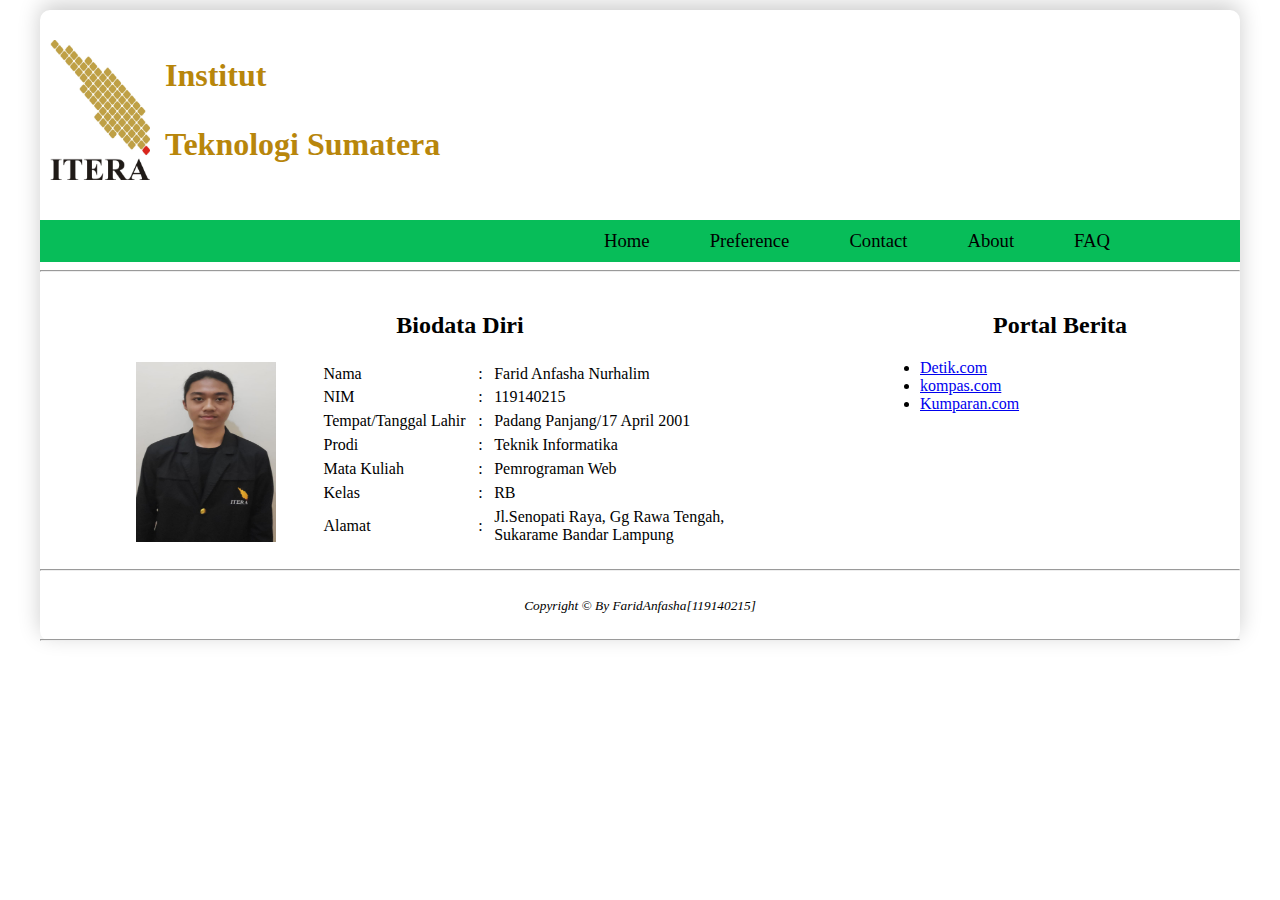
<file: Praktikum MG2/index.html>
<!DOCTYPE html>
<html lang="en">
<head>
    <meta charset="UTF-8">
    <meta http-equiv="X-UA-Compatible" content="IE=edge">
    <meta name="viewport" content="width=device-width, initial-scale=1.0">
    <title>Praktikum MG2</title>
</head>
<style>
    

.container {
    width: 1200px;
    margin: auto;
    background: white;
    border-radius: 10px;
    box-shadow: 0px -6px 22px 0px rgb(0 0 0 / 20%);
}

header {
    display: flex;
    align-items: center;
    margin: 10px;
}


h1 {
    margin: 15px;
}

nav{
	background: #07bd59;
	display: flex;
	justify-content: right;
}
nav a{
	color: black;
	font-size: 14pt;
	padding: 10px 30px;
	text-decoration: none;
}
nav a:hover{
	background: #4169E1;
	color: white;
}


span {
    margin-right: 50px;
}

span a {
    background: antiquewhite;
    padding: 5px 10px;
    text-decoration: none;
    color: black;
    border-radius: 3px;
}

span a:hover {
    background:#efc166
}

content {
    display: flex;
    margin: 20px 0px;
}

.main {
    width: 70%;
}

.news {
    width: 30%;
    
}

h2 {
    text-align: center;
}

table.tab-main {
    margin: auto;
    width: 655px;
}

footer {
    text-align: center;
    font-style: italic;
    margin: 25px;
}
</style>
<body>
    
    <div class="container">
		<header>
			<img src="logo-itera-oke.jpg" width="100" height="140">
			<h1>
                <p style="color: rgb(184, 134, 11);" >Institut</p>
                <p style="color: rgb(184, 134, 11);">Teknologi Sumatera</p>
            </h1>
		</header>
		<nav>
			<a href="#">Home</a>
		    <a href="#">Preference</a>
		    <a href="#">Contact</a>
		    <a href="#">About</a>
		    <a href="#" style="margin-right: 100px;">FAQ</a>
		</nav>
		<hr>
		<content>
			<div class="main">
				<h2>Biodata Diri</h2>
				<table class="tab-main">
                    <tr>
                        <td rowspan="10" width="230px"><img src="poto.jpeg"  width="140" height="180"></td> 
                    </tr>
					<tr>
						<td width="200px">Nama </td>
						<td width="20px">:</td>
						<td width="500px">Farid Anfasha Nurhalim</td>
					</tr>
					<tr>
						<td>NIM </td>
						<td>:</td>
						<td>119140215</td>
					</tr>
                    <tr>
                        <td>Tempat/Tanggal Lahir</td>
                        <td>:</td>
                        <td>Padang Panjang/17 April 2001</td>
                    </tr>
					<tr>
						<td>Prodi</td>
                        <td>:</td>
						<td>Teknik Informatika</td>
					</tr>
					<tr>
						<td>Mata Kuliah</td>
                        <td>:</td>
						<td>Pemrograman Web</td>
					</tr>
					<tr>
						<td>Kelas</td>
                        <td>:</td>
						<td>RB</td>
					</tr>
                    <tr>
                        <td>Alamat</td>
                        <td>:</td>
                        <td>Jl.Senopati Raya, Gg Rawa Tengah, Sukarame Bandar Lampung</td>
                    </tr>
				</table>
			</div>
			<div class="news">
				<h2>Portal Berita</h2>
				<div class="content-news">
					<ul>
						<li><a href="https://www.detik.com/">Detik.com</a></li>
						<li><a href="https://www.kompas.com/">kompas.com</a></li>
						<li><a href="https://kumparan.com/">Kumparan.com</a></li>
					</ul>
				</div>
			</div>
		</content>
		<hr>
		<footer>
			<p><small>Copyright &copy; By FaridAnfasha[119140215]</small></p>
		</footer>
		<hr>
	</div>
</body>
</html>
</file>
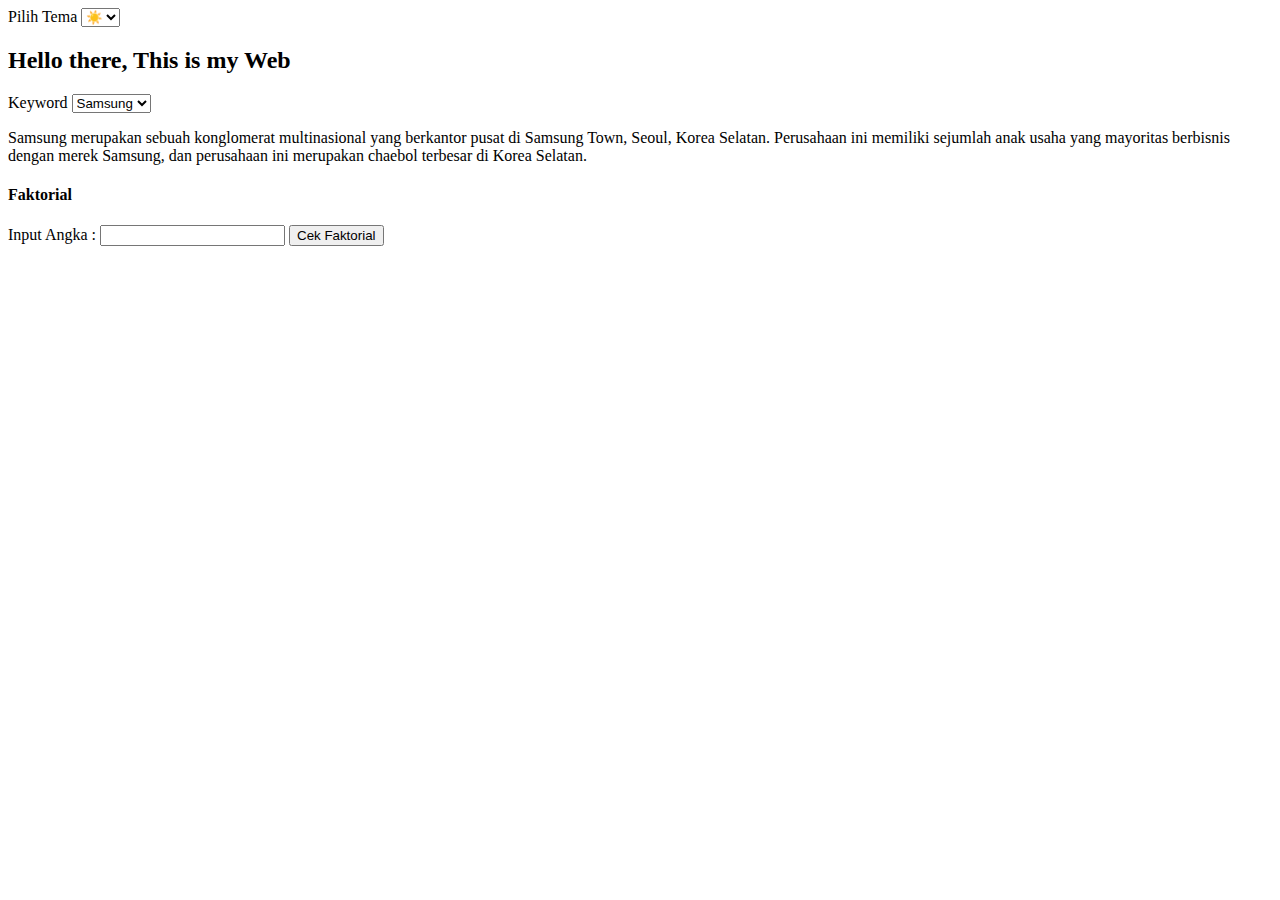
<file: Praktikum MG3/index.html>
<!DOCTYPE html>
<html lang="en">
<head>
    <meta charset="UTF-8">
    <meta http-equiv="X-UA-Compatible" content="IE=edge">
    <meta name="viewport" content="width=device-width, initial-scale=1.0">
    <title>Praktikum MG 3</title>
</head>
<body>
    <div class="tema">
        <label>Pilih Tema</label>
        <select onchange="pilihTema(value)">
                <option value="light">☀️</option>
                <option value="dark">🌙</option>
        </select>
    </div>
    <h2 class="tema">Hello there, This is my Web</h2>
    <div class="tema">
        <label>Keyword</label>
        <select onchange="pilihMerk(value)">
            <option value="samsung">Samsung</option>
            <option value="apple">Apple</option>
            <option value="xiaomi">Xiaomi</option>
        </select>
    </div>
    <p class="tema" id="merk">Samsung merupakan sebuah konglomerat multinasional yang berkantor pusat di Samsung Town, Seoul, Korea Selatan. Perusahaan ini memiliki sejumlah anak usaha yang mayoritas berbisnis dengan merek Samsung, dan perusahaan ini merupakan chaebol terbesar di Korea Selatan.</p>
	<div class="tema">
        <h4>Faktorial</h4>
		<label>Input Angka : </label>
		<input type="number" name="" id="input">
		<button onclick="faktorial()">Cek Faktorial</button>
		<p id="faktorial"></p>
    </div>
    <script type="text/javascript">
		function pilihTema(value) {
			var tema = document.getElementsByClassName("tema")

			if (value == "light") {
				for (let i = 0; i < tema.length; i++) {
					tema[i].style.color='black'
				}
				document.body.style.background = 'white'
			} else{
				for (let i = 0; i < tema.length; i++) {
					tema[i].style.color='white'
				}
				document.body.style.background = 'black'
			}
		}

        function pilihMerk(value) {
			var merk = document.getElementById("merk")
			if (value == "samsung") {
				merk.innerHTML = "Samsung merupakan sebuah konglomerat multinasional yang berkantor pusat di Samsung Town, Seoul, Korea Selatan. Perusahaan ini memiliki sejumlah anak usaha yang mayoritas berbisnis dengan merek Samsung, dan perusahaan ini merupakan chaebol terbesar di Korea Selatan."
			}else if (value == "apple") {
				merk.innerHTML = "Apple Inc. adalah perusahaan teknologi multinasional yang berpusat di Cupertino, California, yang merancang, mengembangkan, dan menjual barang elektronik konsumen, perangkat lunak komputer, dan layanan daring. Perangkat keras yang diproduksi Apple meliputi telepon pintar iPhone, komputer tablet iPad, komputer pribadi Mac, pemutar media portabel iPod, jam pintar Apple Watch, pemutar media digital Apple TV, dan pengeras suara pintar HomePod."
			}else {
				merk.innerHTML = "Xiaomi Inc. adalah perusahaan elektronik swasta dari Tiongkok yang berkantor pusat di Beijing. Didirikan pada tahun 2010, perusahaan ini dengan cepat telah menjadi salah satu perusahaan teknologi terkemuka di dunia. Pada awal kuartal kedua tahun 2018, Xiaomi merupakan produsen telepon cerdas terbesar ke-4 di Dunia yang merancang, mengembangkan, dan menjual telepon cerdas, aplikasi seluler, dan elektronik konsumen."
			}
		}

        function faktorial() {
		    var input = document.getElementById("input").value
		    var hasil = input
		    console.log(input)

		    for (let i = hasil - 1; i > 0; i--) {
		        hasil *= i
		    }

		    var faktorial = document.getElementById("faktorial")
		    faktorial.innerHTML = `Hasil Faktorial Dari ${input} Adalah ${hasil}`
		}
	</script>


</body>
</html>
</file>
